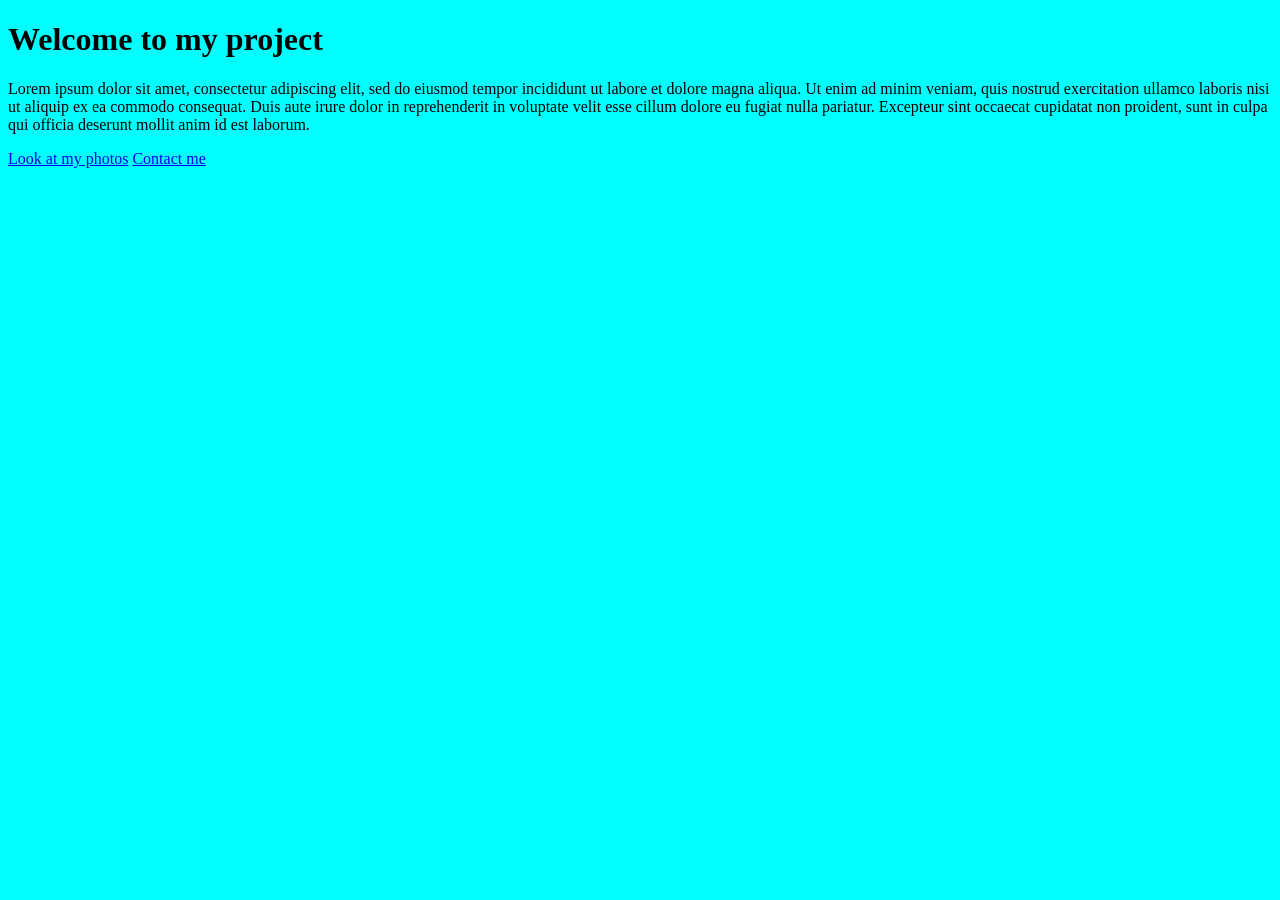
<file: index.html>
<!DOCTYPE html>
<html lang="en">
<head>
    <meta charset="UTF-8">
    <meta name="viewport" content="width=device-width, initial-scale=1.0">
    <title>Document</title>
    <link rel="stylesheet" href="css/style.css" />

</head>
<body>
    <h1>Welcome to my project</h1>
    <p>Lorem ipsum dolor sit amet, consectetur adipiscing elit, sed do eiusmod tempor incididunt ut labore et dolore magna aliqua. Ut enim ad minim veniam, quis nostrud exercitation ullamco laboris nisi ut aliquip ex ea commodo consequat. Duis aute irure dolor in reprehenderit in voluptate velit esse cillum dolore eu fugiat nulla pariatur. Excepteur sint occaecat cupidatat non proident, sunt in culpa qui officia deserunt mollit anim id est laborum.
</p>
    <a href="/photo.html">Look at my photos</a>
    <a href="/contact.html">Contact me</a>
</body>
</html>
</file>
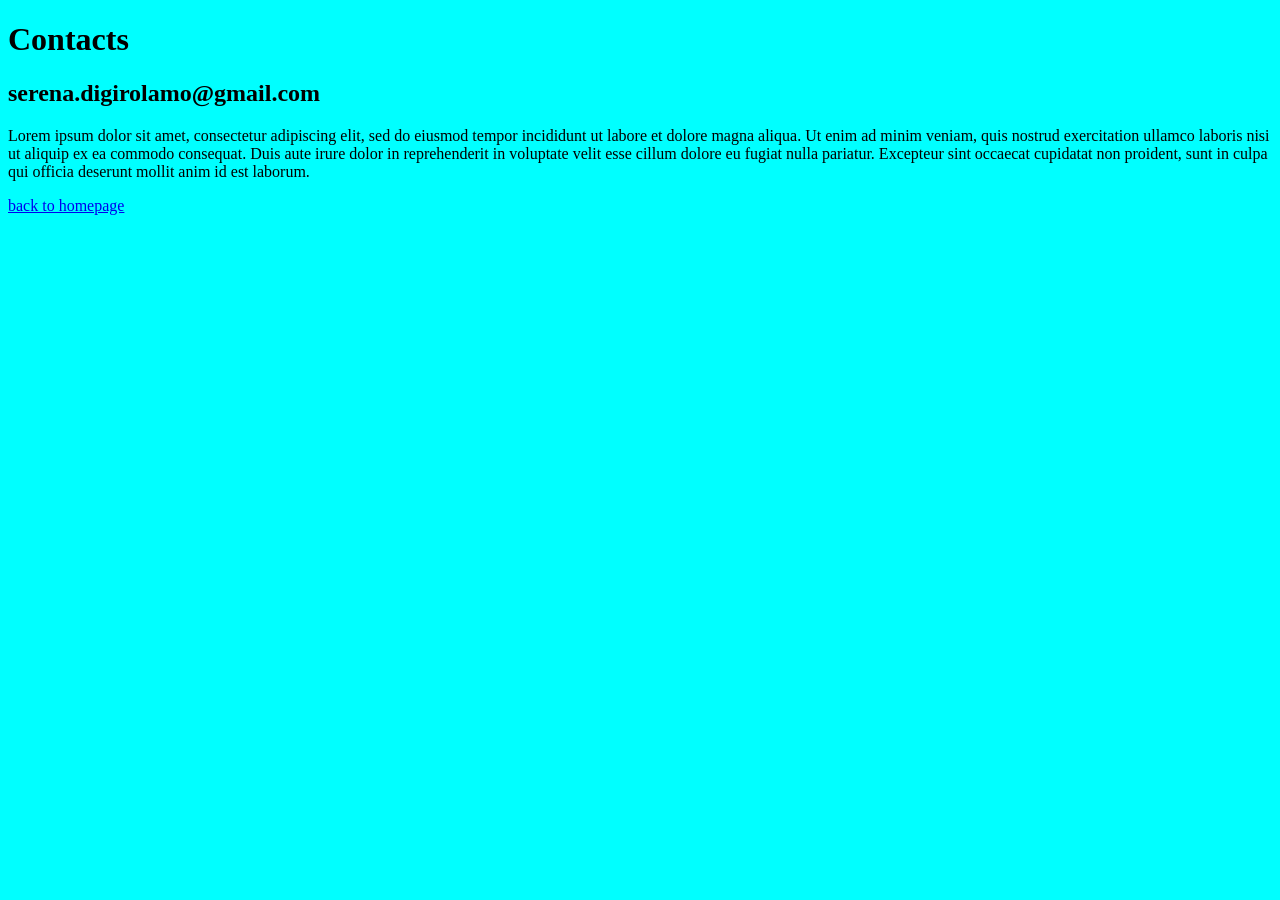
<file: contact.html>
<!DOCTYPE html>
<html lang="en">
<head>
    <meta charset="UTF-8">
    <meta name="viewport" content="width=device-width, initial-scale=1.0">
    <title>Document</title>
    <link rel="stylesheet" href="css/style.css" />

</head>
<body>
    <h1>Contacts</h1>
    <h2>serena.digirolamo@gmail.com</h2>
    <p>Lorem ipsum dolor sit amet, consectetur adipiscing elit, sed do eiusmod tempor incididunt ut labore et dolore magna aliqua. Ut enim ad minim veniam, quis nostrud exercitation ullamco laboris nisi ut aliquip ex ea commodo consequat. Duis aute irure dolor in reprehenderit in voluptate velit esse cillum dolore eu fugiat nulla pariatur. Excepteur sint occaecat cupidatat non proident, sunt in culpa qui officia deserunt mollit anim id est laborum.
</p>
    <a href="/index.html">back to homepage</a>
</body>
</html>
</file>
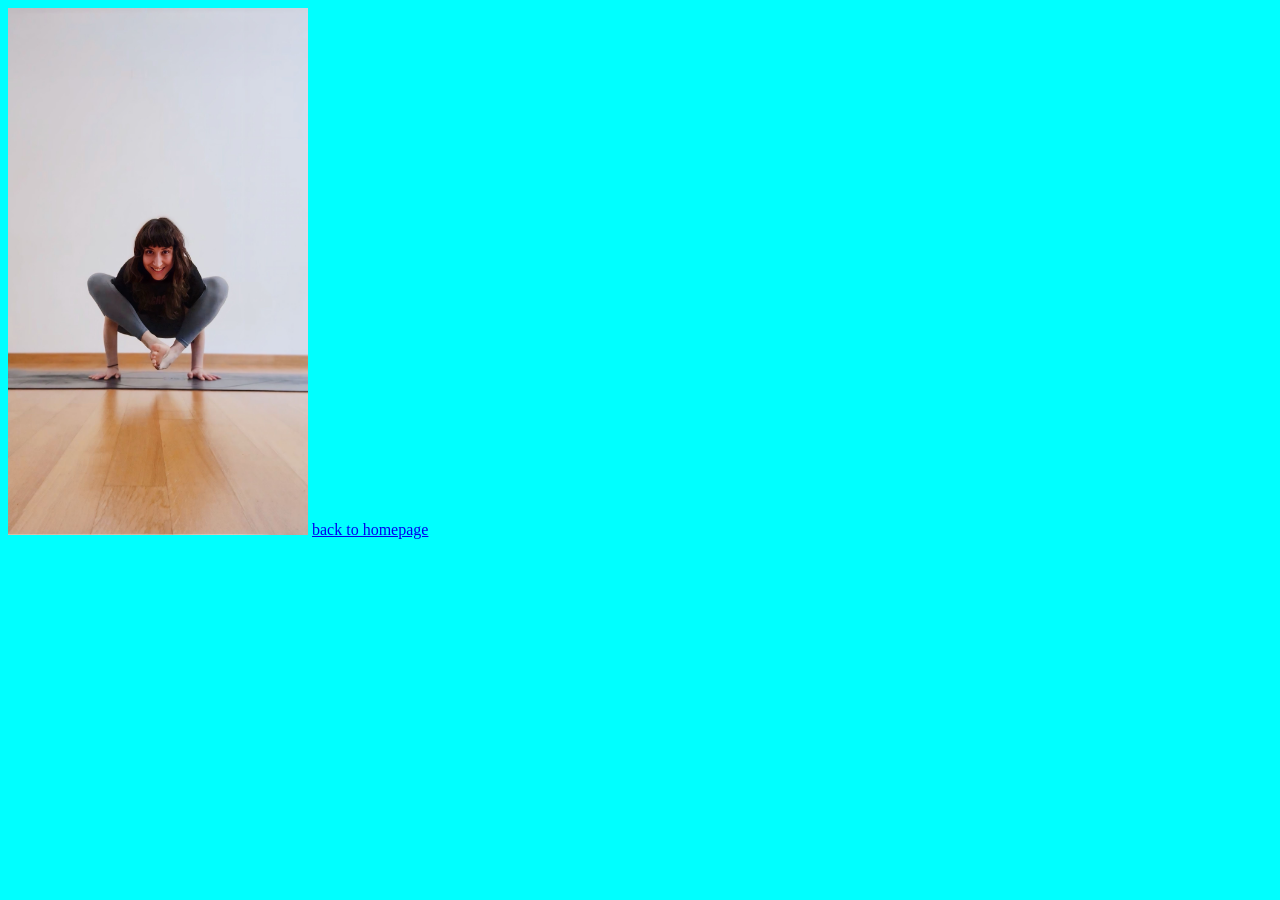
<file: photo.html>
<!DOCTYPE html>
<html lang="en">
<head>
    <meta charset="UTF-8">
    <meta name="viewport" content="width=device-width, initial-scale=1.0">
    <title>Document</title>
    <link rel="stylesheet" href="css/style.css" />
</head>
<body>
    <img src="/sere.jpg" alt="">
    <a href="/index.html">back to homepage</a>
</body>
</html>
</file>
<file: css/style.css>
img {
    max-width: 300px;
}

body {
    background-color: aqua;
}
</file>
